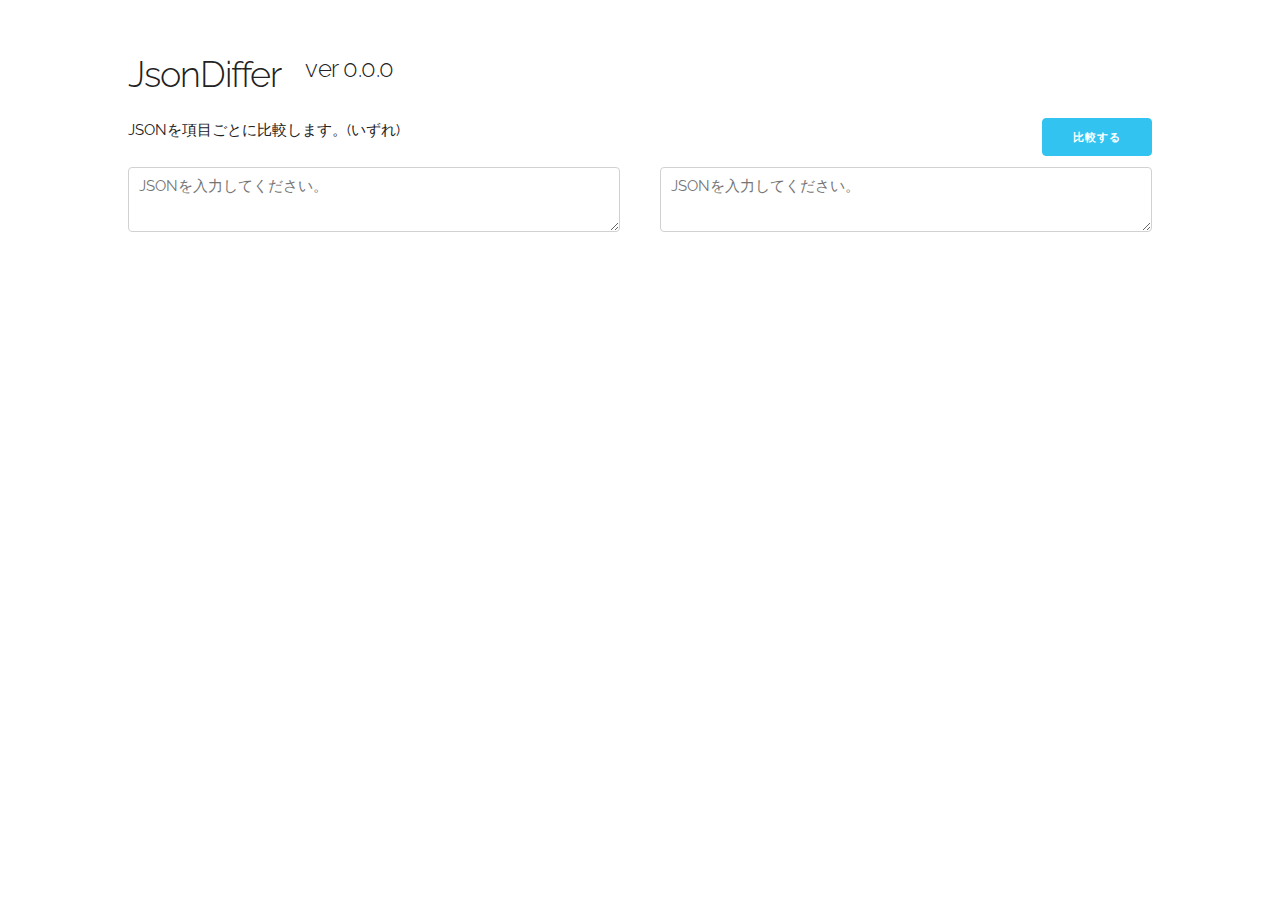
<file: index.html>
<!DOCTYPE html>
<html lang="en">
<head>
    <meta charset="utf-8">
    <title>JsonDiff</title>
    <meta name="description" content="">
    <meta name="author" content="">
    <meta name="viewport" content="width=device-width, initial-scale=1">
    <link href="//fonts.googleapis.com/css?family=Raleway:400,300,600" rel="stylesheet" type="text/css">
    <link rel="stylesheet" href="css/normalize.css">
    <link rel="stylesheet" href="css/skeleton.css">
    <link rel="stylesheet" href="css/style.css">
    <link rel="icon" type="image/png" href="images/favicon.png">
</head>
<body>

<!-- Primary Page Layout
–––––––––––––––––––––––––––––––––––––––––––––––––– -->
<div class="container">
    <div class="row" style="margin-top: 5%">
        <div class="two columns">
            <h3>JsonDiffer</h3>
        </div>
        <div class="ten columns">
            <h5 style="">ver 0.0.0</h5>
        </div>
    </div>
    <div class="row" style="">
        <div class="six columns">
            <p>JSONを項目ごとに比較します。(いずれ)</p>
        </div>
        <div class="six columns" style="text-align: right;">
            <button id="diff" class="button-primary">比較する</button>
        </div>
    </div>
    <div class="row">
        <div class="row input-area">
            <div class="six columns">
                <textarea id="json_1" class="json-input" placeholder="JSONを入力してください。"></textarea>
            </div>
            <div class="six columns">
                <textarea id="json_2" class="json-input" placeholder="JSONを入力してください。"></textarea>
            </div>
        </div>
    </div>
</div>

<!-- End Document
  –––––––––––––––––––––––––––––––––––––––––––––––––– -->
</body>
</html>
</file>
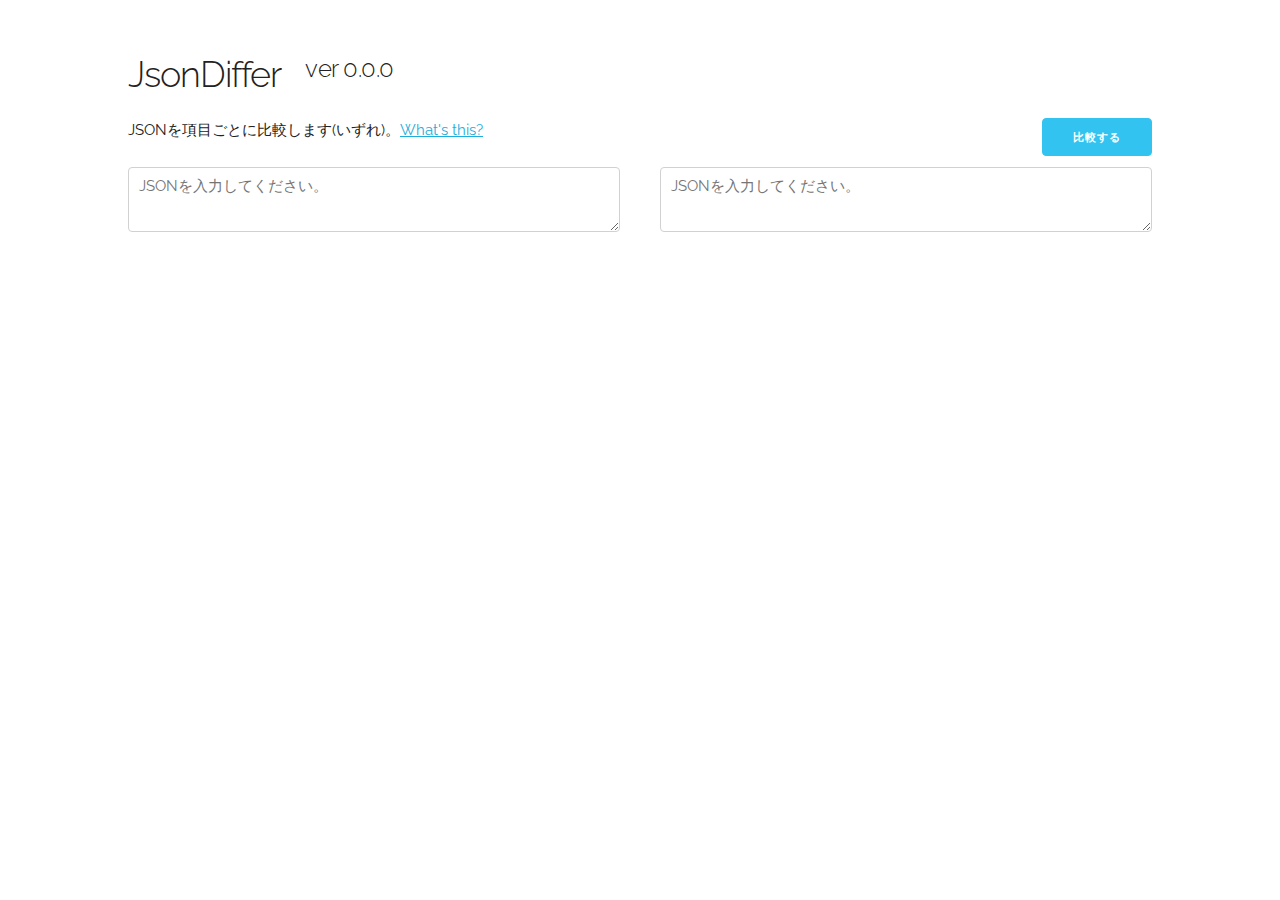
<file: html/index.html>
<!DOCTYPE html>
<html lang="en">
<head>
    <meta charset="utf-8">
    <title>JsonDiff</title>
    <meta name="description" content="">
    <meta name="author" content="">
    <meta name="viewport" content="width=device-width, initial-scale=1">
    <link href="//fonts.googleapis.com/css?family=Raleway:400,300,600" rel="stylesheet" type="text/css">
    <link rel="stylesheet" href="../css/normalize.css">
    <link rel="stylesheet" href="../css/skeleton.css">
    <link rel="stylesheet" href="../css/style.css">
    <link rel="icon" type="image/png" href="images/favicon.png">
</head>
<body>

<!-- Primary Page Layout
–––––––––––––––––––––––––––––––––––––––––––––––––– -->
<div class="container">
    <div class="row" style="margin-top: 5%">
        <div class="two columns">
            <h3>JsonDiffer</h3>
        </div>
        <div class="ten columns">
            <h5 style="">ver 0.0.0</h5>
        </div>
    </div>
    <div class="row" style="">
        <div class="six columns">
            <p>JSONを項目ごとに比較します(いずれ)。<a href="belief.html">What's this?</a></p>
        </div>
        <div class="six columns" style="text-align: right;">
            <button id="diff" class="button-primary">比較する</button>
        </div>
    </div>
    <div class="row">
        <div class="row input-area">
            <div class="six columns">
                <textarea id="json_1" class="json-input" placeholder="JSONを入力してください。"></textarea>
            </div>
            <div class="six columns">
                <textarea id="json_2" class="json-input" placeholder="JSONを入力してください。"></textarea>
            </div>
        </div>
    </div>
</div>

<!-- End Document
  –––––––––––––––––––––––––––––––––––––––––––––––––– -->
</body>
</html>
</file>
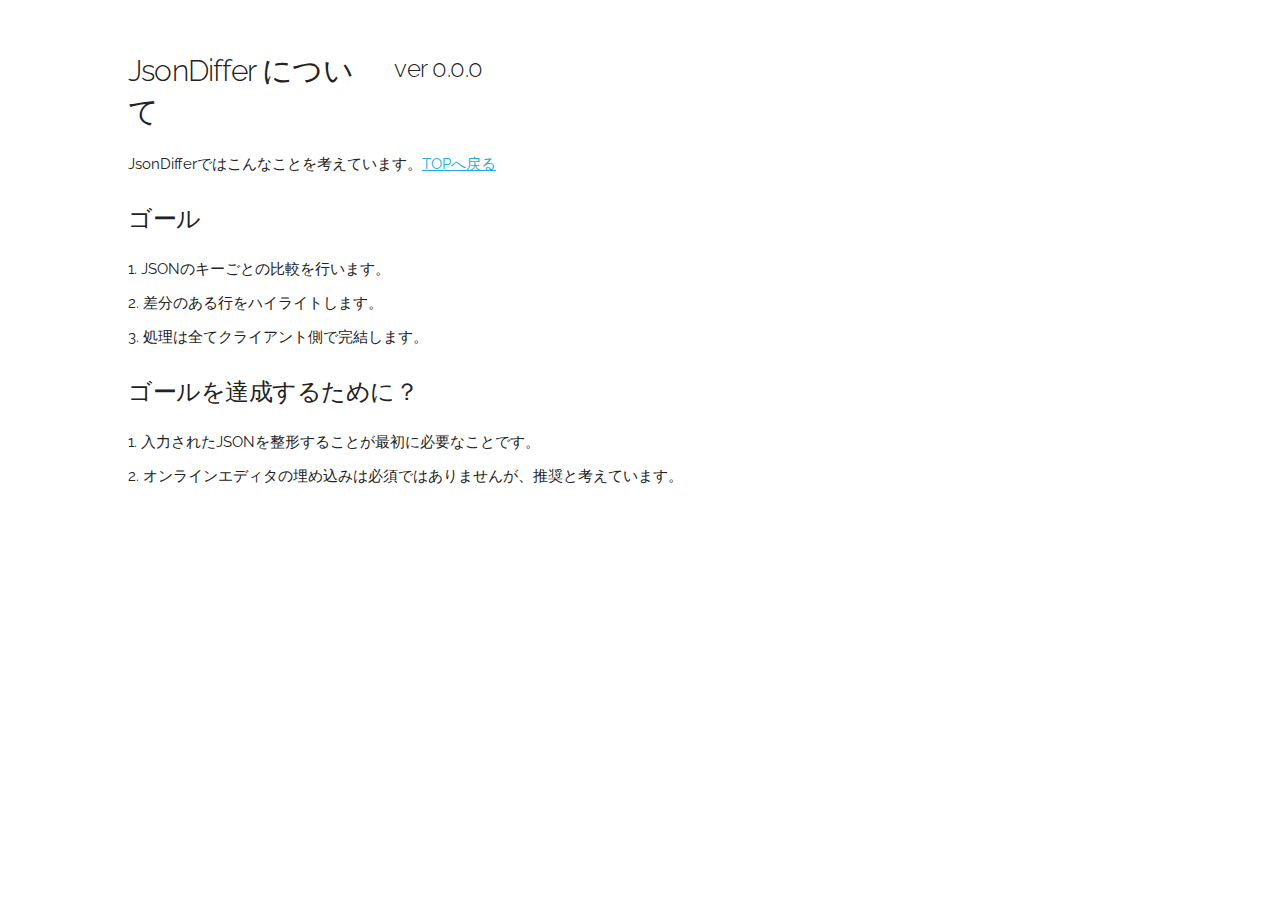
<file: html/belief.html>
<!DOCTYPE html>
<html lang="en">
<head>
    <meta charset="utf-8">
    <title>JsonDiff</title>
    <meta name="description" content="">
    <meta name="author" content="">
    <meta name="viewport" content="width=device-width, initial-scale=1">
    <link href="//fonts.googleapis.com/css?family=Raleway:400,300,600" rel="stylesheet" type="text/css">
    <link rel="stylesheet" href="../css/normalize.css">
    <link rel="stylesheet" href="../css/skeleton.css">
    <link rel="stylesheet" href="../css/style.css">
    <link rel="icon" type="image/png" href="images/favicon.png">
</head>
<body>

<!-- Primary Page Layout
–––––––––––––––––––––––––––––––––––––––––––––––––– -->
<div class="container">
    <div class="row" style="margin-top: 5%">
        <div class="three columns">
            <h4>JsonDiffer について</h4>
        </div>
        <div class="nine columns">
            <h5 style="">ver 0.0.0</h5>
        </div>
    </div>
    <div class="row" style="">
        <div class="twelve columns">
            <p>JsonDifferではこんなことを考えています。<a href="index.html">TOPへ戻る</a></p>
            <p></p>
            <h5>ゴール</h5>
            <ol>
                <li>JSONのキーごとの比較を行います。</li>
                <li>差分のある行をハイライトします。</li>
                <li>処理は全てクライアント側で完結します。</li>
            </ol>
            <h5>ゴールを達成するために？</h5>
            <ol>
                <li>入力されたJSONを整形することが最初に必要なことです。</li>
                <li>オンラインエディタの埋め込みは必須ではありませんが、推奨と考えています。</li>
            </ol>
        </div>
    </div>
</div>

<!-- End Document
  –––––––––––––––––––––––––––––––––––––––––––––––––– -->
</body>
</html>
</file>
<file: css/skeleton.css>
/*
* Skeleton V2.0.4
* Copyright 2014, Dave Gamache
* www.getskeleton.com
* Free to use under the MIT license.
* http://www.opensource.org/licenses/mit-license.php
* 12/29/2014
*/


/* Table of contents
––––––––––––––––––––––––––––––––––––––––––––––––––
- Grid
- Base Styles
- Typography
- Links
- Buttons
- Forms
- Lists
- Code
- Tables
- Spacing
- Utilities
- Clearing
- Media Queries
*/


/* Grid
–––––––––––––––––––––––––––––––––––––––––––––––––– */
.container {
  position: relative;
  width: 100%;
  max-width: 1200px;
  margin: 0 auto;
  padding: 0 20px;
  box-sizing: border-box; }
.column,
.columns {
  width: 100%;
  float: left;
  box-sizing: border-box; }

/* For devices larger than 400px */
@media (min-width: 400px) {
  .container {
    width: 85%;
    padding: 0; }
}

/* For devices larger than 550px */
@media (min-width: 550px) {
  .container {
    width: 80%; }
  .column,
  .columns {
    margin-left: 4%; }
  .column:first-child,
  .columns:first-child {
    margin-left: 0; }

  .one.column,
  .one.columns                    { width: 4.66666666667%; }
  .two.columns                    { width: 13.3333333333%; }
  .three.columns                  { width: 22%;            }
  .four.columns                   { width: 30.6666666667%; }
  .five.columns                   { width: 39.3333333333%; }
  .six.columns                    { width: 48%;            }
  .seven.columns                  { width: 56.6666666667%; }
  .eight.columns                  { width: 65.3333333333%; }
  .nine.columns                   { width: 74.0%;          }
  .ten.columns                    { width: 82.6666666667%; }
  .eleven.columns                 { width: 91.3333333333%; }
  .twelve.columns                 { width: 100%; margin-left: 0; }

  .one-third.column               { width: 30.6666666667%; }
  .two-thirds.column              { width: 65.3333333333%; }

  .one-half.column                { width: 48%; }

  /* Offsets */
  .offset-by-one.column,
  .offset-by-one.columns          { margin-left: 8.66666666667%; }
  .offset-by-two.column,
  .offset-by-two.columns          { margin-left: 17.3333333333%; }
  .offset-by-three.column,
  .offset-by-three.columns        { margin-left: 26%;            }
  .offset-by-four.column,
  .offset-by-four.columns         { margin-left: 34.6666666667%; }
  .offset-by-five.column,
  .offset-by-five.columns         { margin-left: 43.3333333333%; }
  .offset-by-six.column,
  .offset-by-six.columns          { margin-left: 52%;            }
  .offset-by-seven.column,
  .offset-by-seven.columns        { margin-left: 60.6666666667%; }
  .offset-by-eight.column,
  .offset-by-eight.columns        { margin-left: 69.3333333333%; }
  .offset-by-nine.column,
  .offset-by-nine.columns         { margin-left: 78.0%;          }
  .offset-by-ten.column,
  .offset-by-ten.columns          { margin-left: 86.6666666667%; }
  .offset-by-eleven.column,
  .offset-by-eleven.columns       { margin-left: 95.3333333333%; }

  .offset-by-one-third.column,
  .offset-by-one-third.columns    { margin-left: 34.6666666667%; }
  .offset-by-two-thirds.column,
  .offset-by-two-thirds.columns   { margin-left: 69.3333333333%; }

  .offset-by-one-half.column,
  .offset-by-one-half.columns     { margin-left: 52%; }

}


/* Base Styles
–––––––––––––––––––––––––––––––––––––––––––––––––– */
/* NOTE
html is set to 62.5% so that all the REM measurements throughout Skeleton
are based on 10px sizing. So basically 1.5rem = 15px :) */
html {
  font-size: 62.5%; }
body {
  font-size: 1.5em; /* currently ems cause chrome bug misinterpreting rems on body element */
  line-height: 1.6;
  font-weight: 400;
  font-family: "Raleway", "HelveticaNeue", "Helvetica Neue", Helvetica, Arial, sans-serif;
  color: #222; }


/* Typography
–––––––––––––––––––––––––––––––––––––––––––––––––– */
h1, h2, h3, h4, h5, h6 {
  margin-top: 0;
  margin-bottom: 2rem;
  font-weight: 300; }
h1 { font-size: 4.0rem; line-height: 1.2;  letter-spacing: -.1rem;}
h2 { font-size: 3.6rem; line-height: 1.25; letter-spacing: -.1rem; }
h3 { font-size: 3.0rem; line-height: 1.3;  letter-spacing: -.1rem; }
h4 { font-size: 2.4rem; line-height: 1.35; letter-spacing: -.08rem; }
h5 { font-size: 1.8rem; line-height: 1.5;  letter-spacing: -.05rem; }
h6 { font-size: 1.5rem; line-height: 1.6;  letter-spacing: 0; }

/* Larger than phablet */
@media (min-width: 550px) {
  h1 { font-size: 5.0rem; }
  h2 { font-size: 4.2rem; }
  h3 { font-size: 3.6rem; }
  h4 { font-size: 3.0rem; }
  h5 { font-size: 2.4rem; }
  h6 { font-size: 1.5rem; }
}

p {
  margin-top: 0; }


/* Links
–––––––––––––––––––––––––––––––––––––––––––––––––– */
a {
  color: #1EAEDB; }
a:hover {
  color: #0FA0CE; }


/* Buttons
–––––––––––––––––––––––––––––––––––––––––––––––––– */
.button,
button,
input[type="submit"],
input[type="reset"],
input[type="button"] {
  display: inline-block;
  height: 38px;
  padding: 0 30px;
  color: #555;
  text-align: center;
  font-size: 11px;
  font-weight: 600;
  line-height: 38px;
  letter-spacing: .1rem;
  text-transform: uppercase;
  text-decoration: none;
  white-space: nowrap;
  background-color: transparent;
  border-radius: 4px;
  border: 1px solid #bbb;
  cursor: pointer;
  box-sizing: border-box; }
.button:hover,
button:hover,
input[type="submit"]:hover,
input[type="reset"]:hover,
input[type="button"]:hover,
.button:focus,
button:focus,
input[type="submit"]:focus,
input[type="reset"]:focus,
input[type="button"]:focus {
  color: #333;
  border-color: #888;
  outline: 0; }
.button.button-primary,
button.button-primary,
input[type="submit"].button-primary,
input[type="reset"].button-primary,
input[type="button"].button-primary {
  color: #FFF;
  background-color: #33C3F0;
  border-color: #33C3F0; }
.button.button-primary:hover,
button.button-primary:hover,
input[type="submit"].button-primary:hover,
input[type="reset"].button-primary:hover,
input[type="button"].button-primary:hover,
.button.button-primary:focus,
button.button-primary:focus,
input[type="submit"].button-primary:focus,
input[type="reset"].button-primary:focus,
input[type="button"].button-primary:focus {
  color: #FFF;
  background-color: #1EAEDB;
  border-color: #1EAEDB; }


/* Forms
–––––––––––––––––––––––––––––––––––––––––––––––––– */
input[type="email"],
input[type="number"],
input[type="search"],
input[type="text"],
input[type="tel"],
input[type="url"],
input[type="password"],
textarea,
select {
  height: 38px;
  padding: 6px 10px; /* The 6px vertically centers text on FF, ignored by Webkit */
  background-color: #fff;
  border: 1px solid #D1D1D1;
  border-radius: 4px;
  box-shadow: none;
  box-sizing: border-box; }
/* Removes awkward default styles on some inputs for iOS */
input[type="email"],
input[type="number"],
input[type="search"],
input[type="text"],
input[type="tel"],
input[type="url"],
input[type="password"],
textarea {
  -webkit-appearance: none;
     -moz-appearance: none;
          appearance: none; }
textarea {
  min-height: 65px;
  padding-top: 6px;
  padding-bottom: 6px; }
input[type="email"]:focus,
input[type="number"]:focus,
input[type="search"]:focus,
input[type="text"]:focus,
input[type="tel"]:focus,
input[type="url"]:focus,
input[type="password"]:focus,
textarea:focus,
select:focus {
  border: 1px solid #33C3F0;
  outline: 0; }
label,
legend {
  display: block;
  margin-bottom: .5rem;
  font-weight: 600; }
fieldset {
  padding: 0;
  border-width: 0; }
input[type="checkbox"],
input[type="radio"] {
  display: inline; }
label > .label-body {
  display: inline-block;
  margin-left: .5rem;
  font-weight: normal; }


/* Lists
–––––––––––––––––––––––––––––––––––––––––––––––––– */
ul {
  list-style: circle inside; }
ol {
  list-style: decimal inside; }
ol, ul {
  padding-left: 0;
  margin-top: 0; }
ul ul,
ul ol,
ol ol,
ol ul {
  margin: 1.5rem 0 1.5rem 3rem;
  font-size: 90%; }
li {
  margin-bottom: 1rem; }


/* Code
–––––––––––––––––––––––––––––––––––––––––––––––––– */
code {
  padding: .2rem .5rem;
  margin: 0 .2rem;
  font-size: 90%;
  white-space: nowrap;
  background: #F1F1F1;
  border: 1px solid #E1E1E1;
  border-radius: 4px; }
pre > code {
  display: block;
  padding: 1rem 1.5rem;
  white-space: pre; }


/* Tables
–––––––––––––––––––––––––––––––––––––––––––––––––– */
th,
td {
  padding: 12px 15px;
  text-align: left;
  border-bottom: 1px solid #E1E1E1; }
th:first-child,
td:first-child {
  padding-left: 0; }
th:last-child,
td:last-child {
  padding-right: 0; }


/* Spacing
–––––––––––––––––––––––––––––––––––––––––––––––––– */
button,
.button {
  margin-bottom: 1rem; }
input,
textarea,
select,
fieldset {
  margin-bottom: 1.5rem; }
pre,
blockquote,
dl,
figure,
table,
p,
ul,
ol,
form {
  margin-bottom: 2.5rem; }


/* Utilities
–––––––––––––––––––––––––––––––––––––––––––––––––– */
.u-full-width {
  width: 100%;
  box-sizing: border-box; }
.u-max-full-width {
  max-width: 100%;
  box-sizing: border-box; }
.u-pull-right {
  float: right; }
.u-pull-left {
  float: left; }


/* Misc
–––––––––––––––––––––––––––––––––––––––––––––––––– */
hr {
  margin-top: 3rem;
  margin-bottom: 3.5rem;
  border-width: 0;
  border-top: 1px solid #E1E1E1; }


/* Clearing
–––––––––––––––––––––––––––––––––––––––––––––––––– */

/* Self Clearing Goodness */
.container:after,
.row:after,
.u-cf {
  content: "";
  display: table;
  clear: both; }


/* Media Queries
–––––––––––––––––––––––––––––––––––––––––––––––––– */
/*
Note: The best way to structure the use of media queries is to create the queries
near the relevant code. For example, if you wanted to change the styles for buttons
on small devices, paste the mobile query code up in the buttons section and style it
there.
*/


/* Larger than mobile */
@media (min-width: 400px) {}

/* Larger than phablet (also point when grid becomes active) */
@media (min-width: 550px) {}

/* Larger than tablet */
@media (min-width: 750px) {}

/* Larger than desktop */
@media (min-width: 1000px) {}

/* Larger than Desktop HD */
@media (min-width: 1200px) {}
</file>
<file: css/style.css>
textarea.json-input {
    resize: vertical;
    width: 100%;

}
</file>
